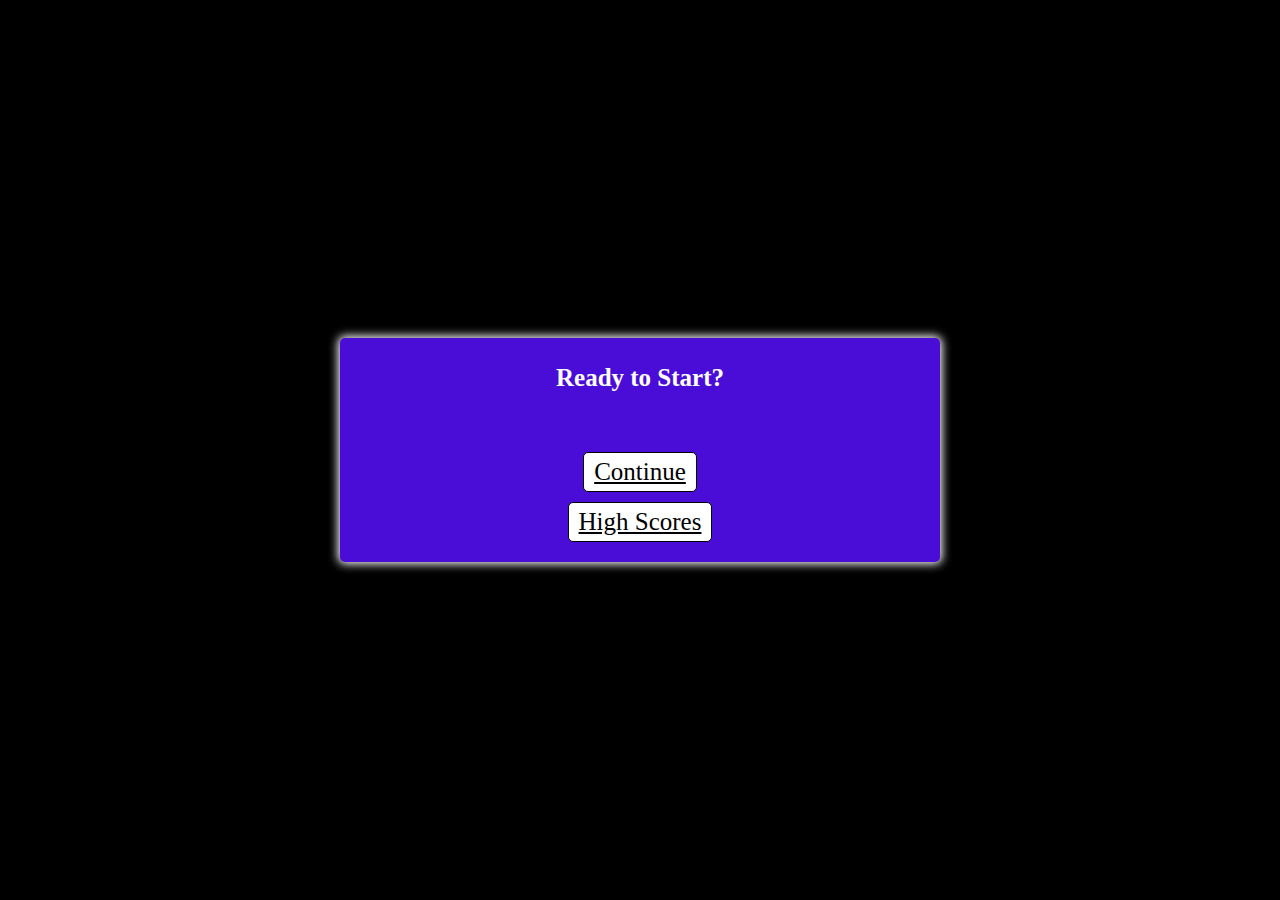
<file: index.html>
<!DOCTYPE html>
<html lang="en">
<head>
    <meta charset="UTF-8">
    <meta http-equiv="X-UA-Compatible" content="IE=edge">
    <meta name="viewport" content="width=device-width, initial-scale=1.0">
    <link href="style.css" rel="stylesheet">
    <title>Quiz App</title>
</head>
<body>
    <div class="container">
        <div id="home" class="flex-column flex-center">
            <h1>Ready to Start?</h1>
            <a href="quiz.html" class="btn">Continue</a>
            <a href="highscores.html" id="highscore-btn" class="btn">High Scores</a>
        </div>
    </div>
</body>
</html>
</file>
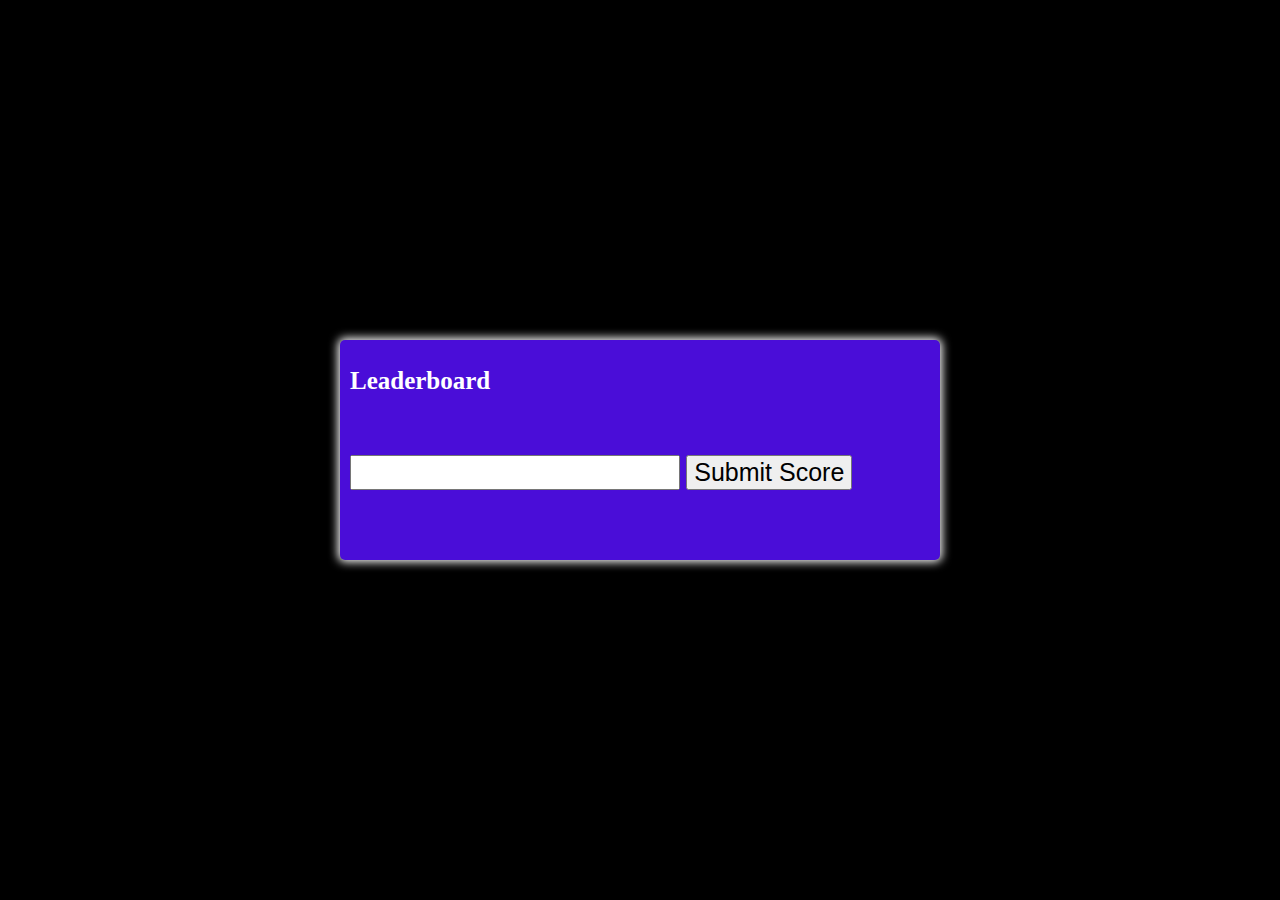
<file: highscores.html>
<!DOCTYPE html>
<html lang="en">
<head>
    <meta charset="UTF-8">
    <meta http-equiv="X-UA-Compatible" content="IE=edge">
    <meta name="viewport" content="width=device-width, initial-scale=1.0">
    <title>High Scores</title>
    <link href="style.css" rel="stylesheet">
    <link href="highscores.css" rel="stylesheet">
</head>
<body>
    <div class="container">
        <h1 id="finalScore">Leaderboard</h1>
        <input type="test" id="initials" maxlength="2"/>
        <button>Submit Score</button>
        <ul id="highScoresList"></ul>
    </div>
</body>
</html>
</file>
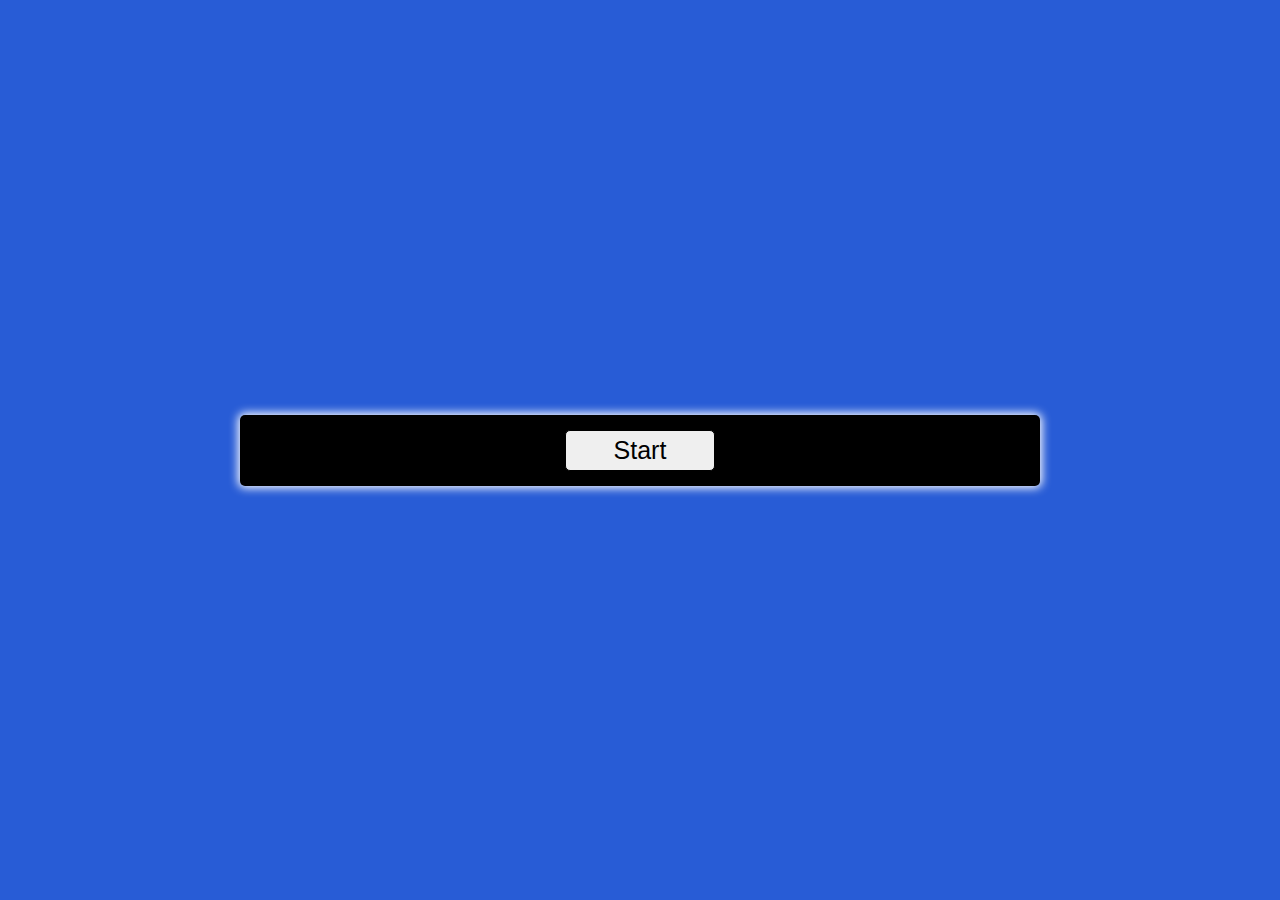
<file: quiz.html>
<!DOCTYPE html>
<html lang="en">
<head>
    <meta charset="UTF-8">
    <meta http-equiv="X-UA-Compatible" content="IE=edge">
    <meta name="viewport" content="width=device-width, initial-scale=1.0">
    <link href="assets/quiz.css" rel="stylesheet">
    <script defer src="assets/quiz.js"></script>
    <title>Quiz App Challenge</title>
</head>
<body>
    <div class="container">
        <div id="question-container" class="hide">
            <div id="question">Question</div>
            <div id="answer-buttons" class="btn-grid">
                <button class="btn">Answer 1</button>
                <button class="btn">Answer 2</button>
                <button class="btn">Answer 3</button>
                <button class="btn">Answer 4</button>
            </div>
        </div>
        <div class="controls">
            <button id="start-btn" class="start-btn btn">Start</button>
            <button id="next-btn" class="next-btn btn hide">Next</button>
        </div>
    </div> 
    <script src="assets/quiz.js"></script>
</body>
</html>
</file>
<file: style.css>
*, *::before, *::after {
    box-sizing: border-box;
    font-size: 1.25rem;
}

h1 {
    font-size: 1.25rem;
    color: white;
    margin-bottom: 3rem;
}

body {
    padding: 0;
    margin: 0;
    display: flex;
    width: 100vw;
    height: 100vh;
    justify-content: center;
    align-items: center;
    background-color: #000000;
}

.container {
    width: 600px;
    max-width: 80%;
    justify-content: center;
    align-items: center;
    font-size: 1.25rem;
    background-color: #4a0dd8;
    color: #ffffff;
    border-radius: 5px;
    padding: 10px;
    box-shadow: 0 0 10px 2px;
}

    .flex-column {
        display: flex;
        flex-direction: column;
    }
    
    .flex-center {
        justify-content: center;
        align-items: center;
    }
    
    .justify-center {
        justify-content: center;
    }
    
    .text-center {
        text-align:center;
    }

.btn {
    padding: 5px 10px;
    text-align: center;
    margin-bottom: 10px;
    color: black;
    background-color: white;
    border-radius: 4px;
    border: 1px solid;
    border-radius: 5px;
}

.btn:hover {
    border-color: yellow;
    box-shadow: 0 0.4rem 1.2rem 0;
}
</file>
<file: highscores.css>
body {
    color: white;
}

#highScoresList {
    margin-bottom: 3rem;
}

.high-score {
    font-size: 2.2rem;
    margin-bottom: .5rem;
}
</file>
<file: assets/quiz.css>
*, *::before, *::after {
    box-sizing: border-box;
    font-size: 1.25rem;
}

:root {
    --hue-neutral: red;
    --hue-wrong: 0;
    --hue-correct: green;
}

body {
    padding: 0;
    margin: 0;
    display: flex;
    width: 100vw;
    height: 100vh;
    justify-content: center;
    align-items: center;
    background-color: #285cd6;
}

.container {
    width: 800px;
    max-width: 80%;
    justify-content: center;
    font-size: 1.25rem;
    background-color: #000000;
    color: #ffffff;
    border-radius: 5px;
    padding: 10px;
    box-shadow: 0 0 10px 2px;

}

.btn-grid {
    display: flex;
    grid-template-columns: repeat(2, auto);
    gap: 10px;
    margin: 20px 0;
    flex-wrap:wrap;
    align-items: center;
}

.btn {
    --hue: var(--hue-neutral);
    border: 1px solid;
    border-radius: 5px;
    padding: 5px 10px;
    margin: 5px;
    color:black;
    outline: none;
    min-width: 150px;
    
}

.btn:hover {
    border-color: blue;
}


.btn.correct {
    color: var(--hue-correct);

}

.btn.wrong {
    color: var(--hue-wrong);
}

.controls {
    display: flex;
    justify-content: center;
    align-items: center;
}

.hide {
    display: none;
}

.flex-column {
    display: flex;
    flex-direction: column;
}

.flex-center {
    justify-content: center;
    align-items: center;
}

.justify-center {
    justify-content: center;
}

.text-center {
    text-align:center;
}

@media(max-width: 700px) {
    .btn{width: 200px;}
}
</file>
